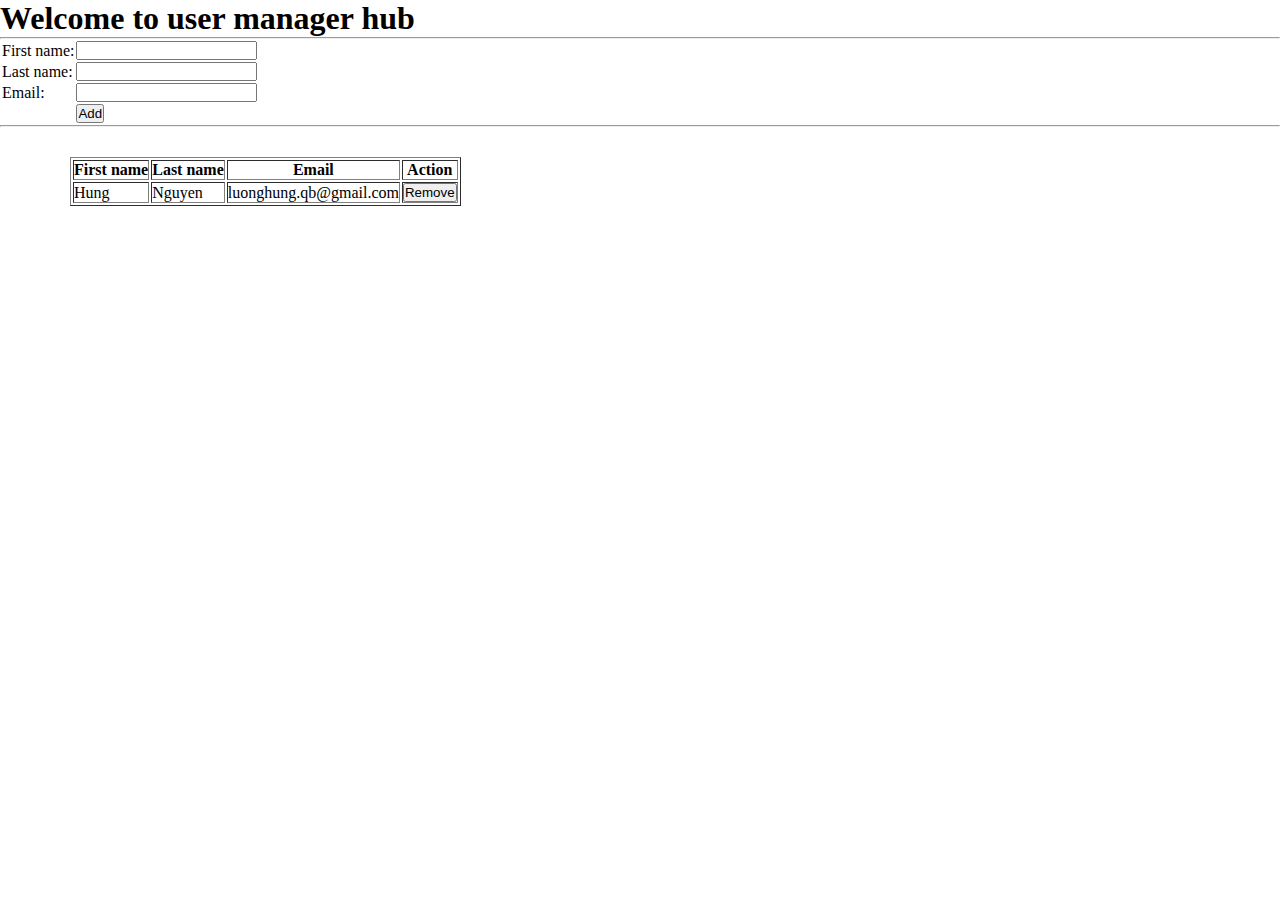
<file: Exercise1/index.html>
<!DOCTYPE html>

<html>
    <head>
        <title>User manager</title>
        <script src="resources/js/script.js"></script>
        <link type="text/css" rel="stylesheet" href="resources/css/style.css" />
    </head>
    
    <body>
        <h1>Welcome to user manager hub</h1>
        <hr/>
        
        
            <table>
                <tr>
                    <td><label>First name:</label></td>
                    <td><input type="text" name="firstName" id ="firstName" /></td>
                    
                </tr>
                
                <tr>
                    <td><label>Last name:</label></td>
                    <td><input type="text" name="lastName" id ="lastName" /></td>
                </tr>
                
                <tr>
                    <td><label>Email:</label></td>
                    <td><input type="text" name="email" id ="email" /></td>
                </tr>
                
                <tr>
                    <td><label></label></td>
                    <td><button onclick="addStudent()">Add</button>
                </tr>
            </table>
        
        
        <hr/>
        
        <div class="row">
            <table id="myTable" border="1">
                <tr>
                    <th>First name</th>
                    <th>Last name</th>
                    <th>Email</th>
                    <th>Action</th>
                </tr>

                <tr class="close">
                    <td>Hung</td>
                    <td>Nguyen</td>
                    <td>luonghung.qb@gmail.com</td>
                    <td><button onclick="removeUser()">Remove</button></td>
                </tr>
            </table>
        </div>
            
    </body>

</html>
</file>
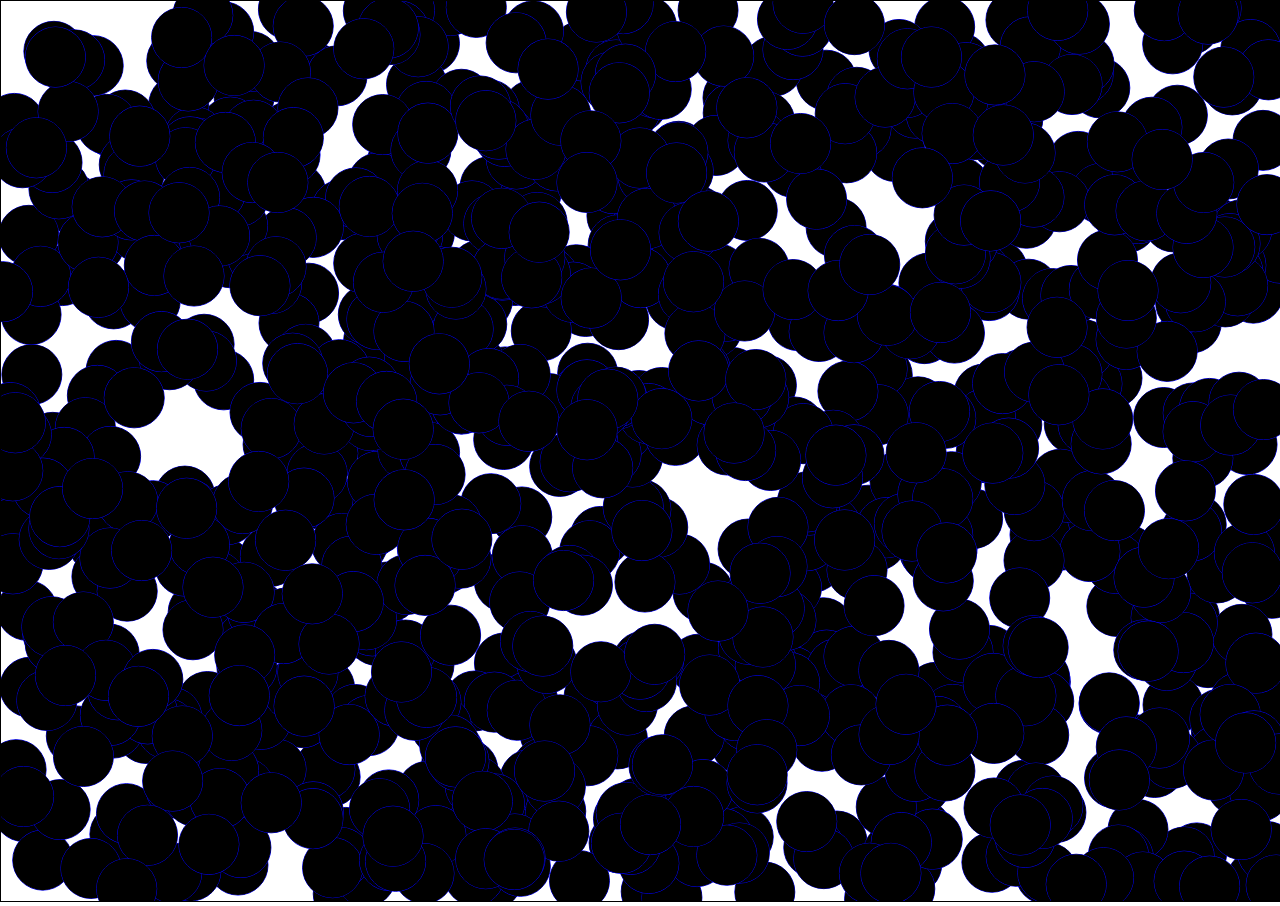
<file: canvas/canvas/index.html>
<!-- Four essential skills for any HTML5 Canvas pieces -->
<!-- 
1. Creating and Resizing Your canvas
2. Drawing Elements
3. Animating Elements
4. Interacting with Elements

-->

<!DOCTYPE html>

<html lang="en">
    <head>
        <meta charset="UTF-8">
        <title>Canvas Resize</title>
        <style>
            canvas {
                border: 1px solid black;
            }
        </style>
        <link rel="stylesheet" type="text/css" href="css/style.css"/>
    </head>
    
    <body>
        <canvas></canvas>
        <script src="js/script.js"></script>
    </body>
    
</html>
</file>
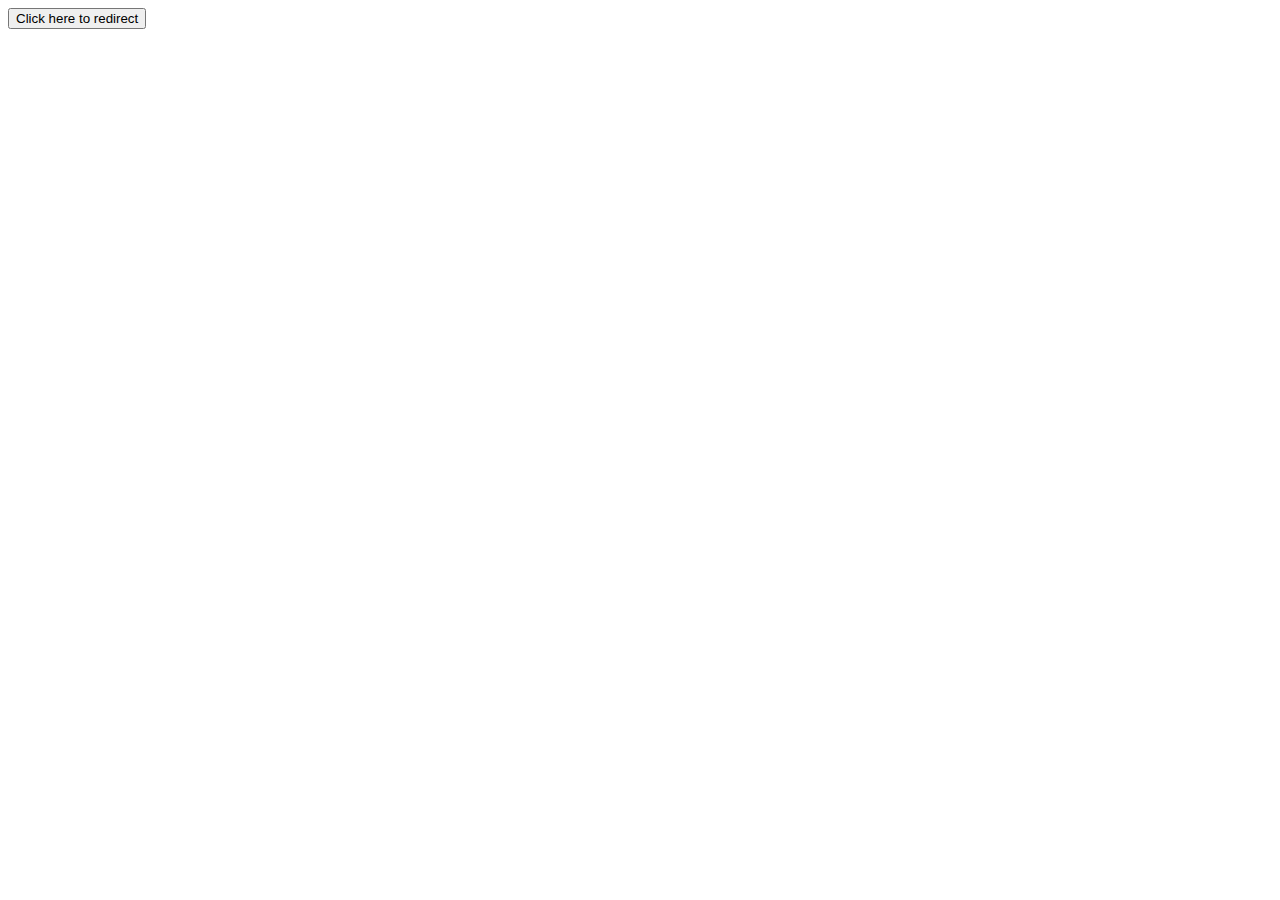
<file: javascripts-basic/ex10/index.html>
<!DOCTYPE html>

<html>
    <head>
        <meta charset="UTF-8">
        <title>HIHI</title>
    </head>
    
    <body>
        
        <button onclick="redirect()">Click here to redirect</button>
        <script src="js/script.js"></script>
    </body>
</html>
</file>
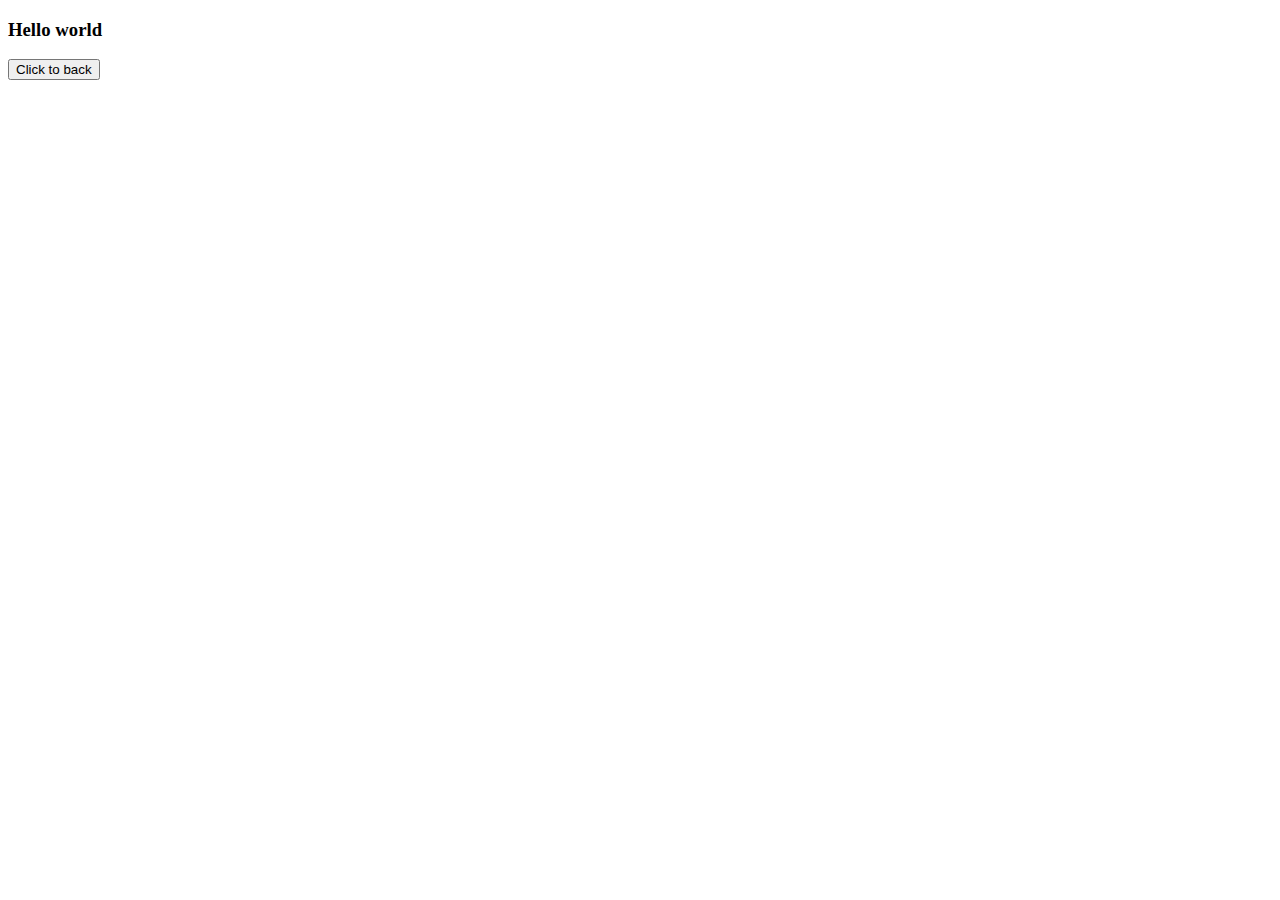
<file: javascripts-basic/ex10/redirect.html>
<!DOCTYPE html>

<html>
    <head>
        <meta charset="UTF-8">
        <title>HIHI</title>
    </head>
    
    <body>
        
        <h3>Hello world</h3>
        <button onclick="homepage()">Click to back</button>
        <script src="js/script.js"></script>
        
    </body>
</html>
</file>
<file: Exercise1/resources/css/style.css>
* {
    padding: 0;
    margin: 0;
}

.row {
    width: 1140px;
    margin: 0 auto;
}

.row table {
    margin-top: 30px;
}
</file>
<file: canvas/canvas/css/style.css>
body {
    margin: 0;
    box-sizing: border-box;
}
</file>
